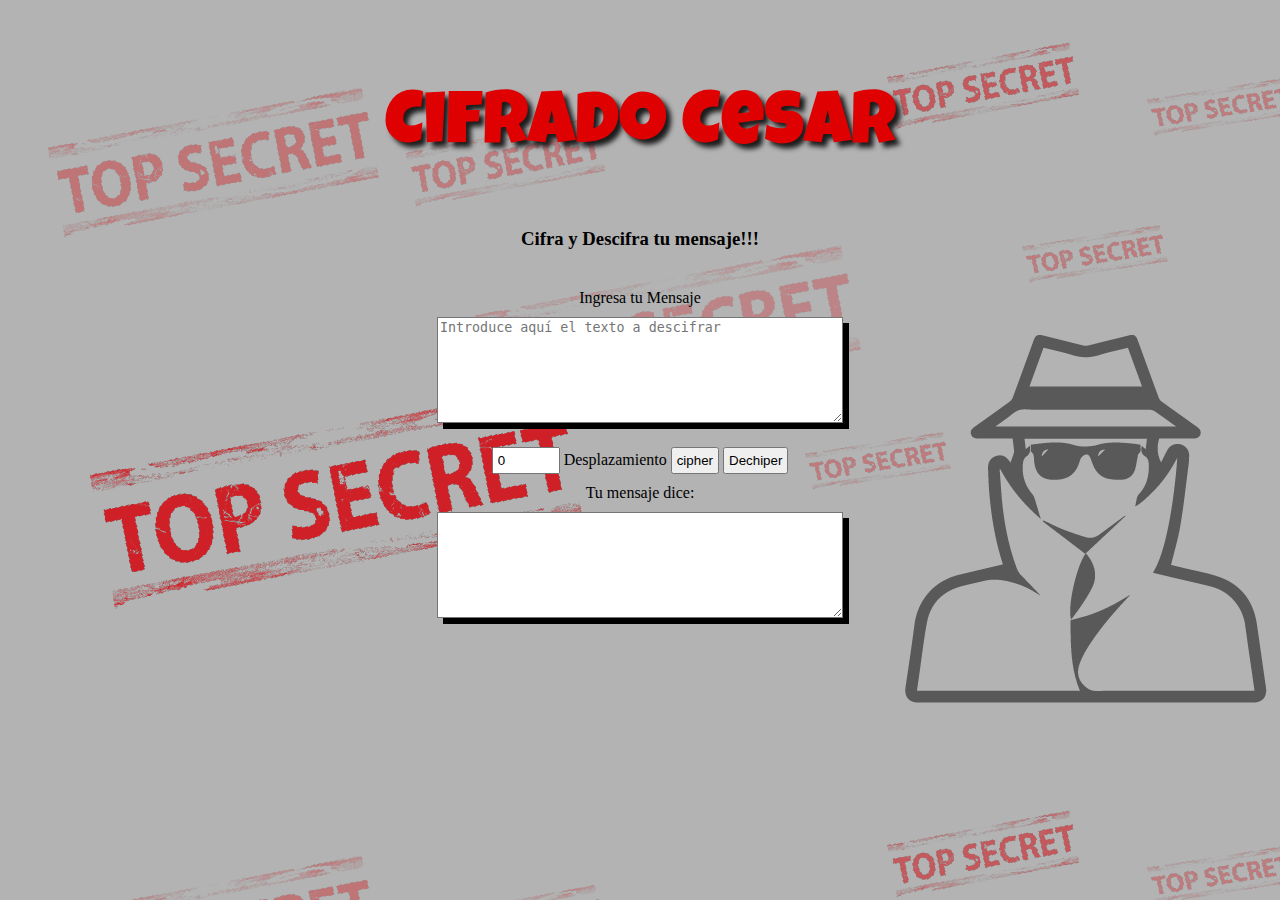
<file: index.html>
<!DOCTYPE html>
<html>
<head>
  <meta charset="utf-8">
  <meta name="viewport" content="width=device-width, initial-scale=1.0">
  <title>Caesar Cipher</title>
  <link rel="stylesheet" href="style.css" />
  <style>
      @import url('https://fonts.googleapis.com/css?family=Luckiest+Guy');
      </style>

</head>
<!-- angustiadaaaaaaa -->
<body>




  <div>
         <h2>Cifrado Cesar</h2>
    <h3>Cifra y Descifra tu mensaje!!!</h3>
    

  <div id="rigth">
    <label>Ingresa tu Mensaje</label><br>

      <textarea  id= "text" placeholder="Introduce aquí el texto a descifrar"></textarea><br>
      <input id= "OffSet" type="number"  min="0" max="100" value="0">
      <label>Desplazamiento</label>
      <input  class="button" type="submit" onclick= "cifrar()" value= "cipher">
      <input  class="button" type="submit" onclick= "descifrar()" value="Dechiper"><br>
      <label>Tu mensaje dice:</label><br>
      <textarea id="textoCifrado" readonly></textarea>
      
		  </div>
		
    </div>
  
<!-- sin comentarios -->

    

    
  </div>


  
	
		
  <script src="cipher.js"></script>
  <script src="index.js"></script>
</body>
</html>
</file>
<file: style.css>
body { background-image: url("img/fondo.png") }
/* fonde de pagina*/

#rigth {
    text-align: center;

};
¡

#Buttons {
    position: absolute;
    display:inline-block
    
}
/* */
textarea {
    width: 400px;
    height: 100px;
    margin: 10px 0 10px 0;
    box-shadow: 6px 6px 0px black;
    
    
}
h2 {   
    font-size:4.7em;font-weight: normal;
    text-align: center;
    color:#DF0101;
    font-family: 'Luckiest Guy', cursive;
    text-shadow: 5px 5px 5px #1C1C1C;
 
}

 h3 {
    text-align: center;
}
div {
    padding: 20px;
}
input {
    padding: 4px;
    margin: 10px 0 10px 0;
}
#chains {
    width: 400px;
    height: 100px;
    margin: 10px 0 10px 0;
}

@media screen and (min-width: 200px) and (max-width: 600px) {
        body {
        background-color: rgb(136, 49, 129);
    
        }
        h2 {   
            font-size:3.7em;font-weight: normal;
            text-align: center;
            color:rgb(67, 28, 175);
            font-family: 'Luckiest Guy', cursive;
            text-shadow: 5px 5px 5px #1C1C1C;
         
        }
        #Buttons {
            position: absolute;
            display:inline-block
        
}
</file>
